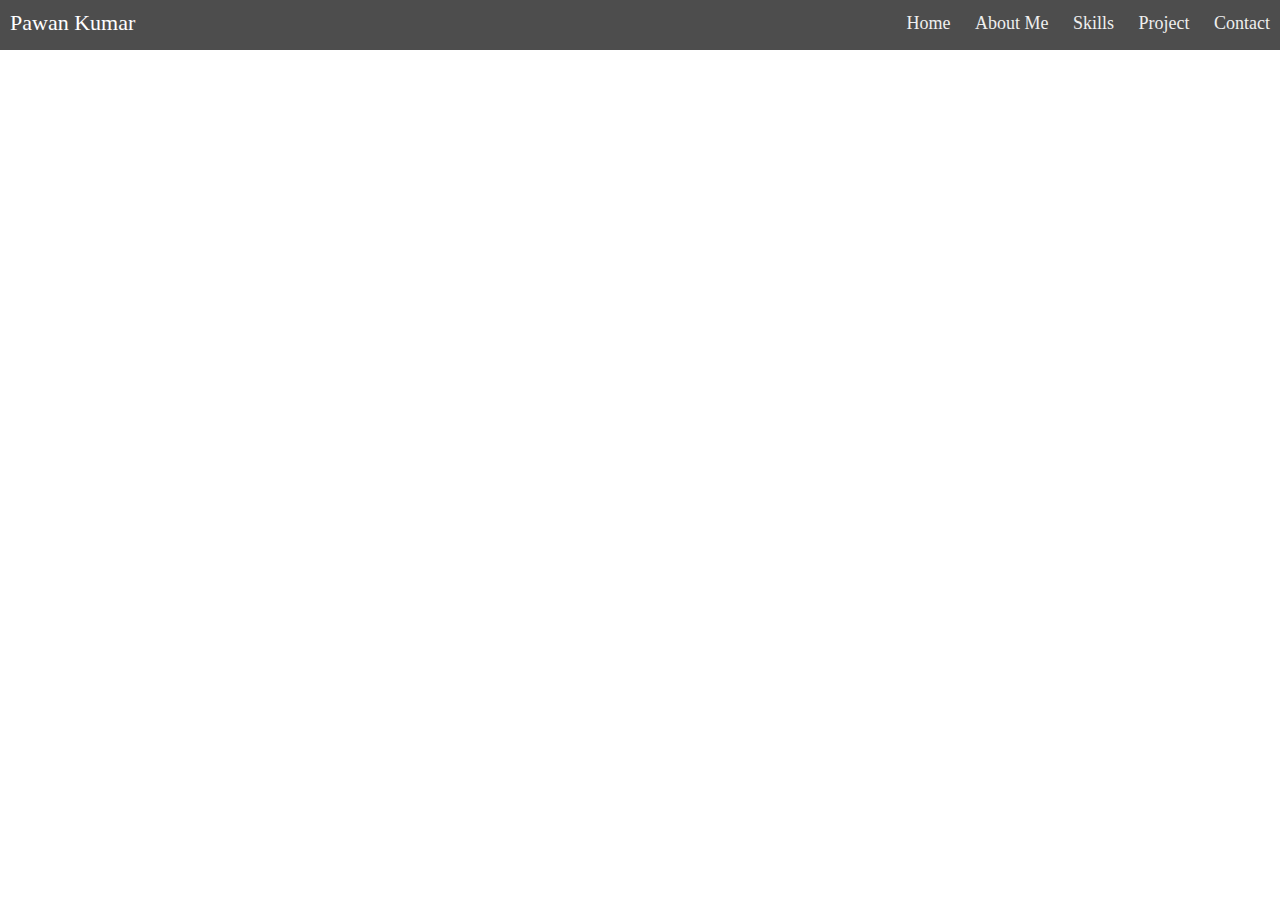
<file: temp.html>
<!DOCTYPE html>
<html lang="en">
<head>
    <meta charset="UTF-8">
    <meta http-equiv="X-UA-Compatible" content="IE=edge">
    <meta name="viewport" content="width=device-width, initial-scale=1.0">
    <title>Document</title>
    <link rel="stylesheet" href="temp.css">
</head>
<body>
  <div class="nav">
    <input type="checkbox" id="nav-check">
    <div class="nav-header">
      <div class="nav-title">
        Pawan Kumar
      </div>
    </div>
    <div class="nav-btn">
      <label for="nav-check">
        <span></span>
        <span></span>
        <span></span>
      </label>
    </div>
    
    <div class="nav-links">
      <a href="//github.io/jo_geek" target="_blank">Home</a>
      <a href="http://stackoverflow.com/users/4084003/" target="_blank">About Me</a>
      <a href="https://in.linkedin.com/in/jonesvinothjoseph" target="_blank">Skills</a>
      <a href="https://codepen.io/jo_Geek/" target="_blank">Project</a>
      <a href="https://jsfiddle.net/user/jo_Geek/" target="_blank">Contact</a>
     
  </div>
</body>
</html>
</file>
<file: temp.css>
* {
  box-sizing: border-box;
  font-family: Kalam,cursive;
  
}

body {
  margin: 0px;
  font-family: 'segoe ui';
}

.nav {
  height: 50px;
  width: 100%;
  background-color: #4d4d4d;
  position: relative;
}

.nav > .nav-header {
  display: inline;
}

.nav > .nav-header > .nav-title {
  display: inline-block;
  font-size: 22px;
  color: #fff;
  padding: 10px 10px 10px 10px;
}

.nav > .nav-btn {
  display: none;
}

.nav > .nav-links {
  display: inline;
  float: right;
  font-size: 18px;
}

.nav > .nav-links > a {
  display: inline-block;
  padding: 13px 10px 13px 10px;
  text-decoration: none;
  color: #efefef;
}

.nav > .nav-links > a:hover {
  background-color: rgba(0, 0, 0, 0.3);
}

.nav > #nav-check {
  display: none;
}

@media (max-width:600px) {
  .nav > .nav-btn {
    display: inline-block;
    position: absolute;
    right: 0px;
    top: 0px;
  }
  .nav > .nav-btn > label {
    display: inline-block;
    width: 50px;
    height: 50px;
    padding: 13px;
  }
  .nav > .nav-btn > label:hover,.nav  #nav-check:checked ~ .nav-btn > label {
    background-color: rgba(0, 0, 0, 0.3);
  }
  .nav > .nav-btn > label > span {
    display: block;
    width: 25px;
    height: 10px;
    border-top: 2px solid #eee;
  }
  .nav > .nav-links {
    position: absolute;
    display: block;
    width: 100%;
    background-color: #333;
    height: 0px;
    transition: all 0.3s ease-in;
    overflow-y: hidden;
    top: 50px;
    left: 0px;
    font-size: 14px;
  }
  .nav > .nav-links > a {
    display: block;
    width: 100%;
  }
  .nav > #nav-check:not(:checked) ~ .nav-links {
    height: 0px;
  }
  .nav > #nav-check:checked ~ .nav-links {
    height: calc(100vh - 50px);
    overflow-y: auto;
  }
}
</file>
